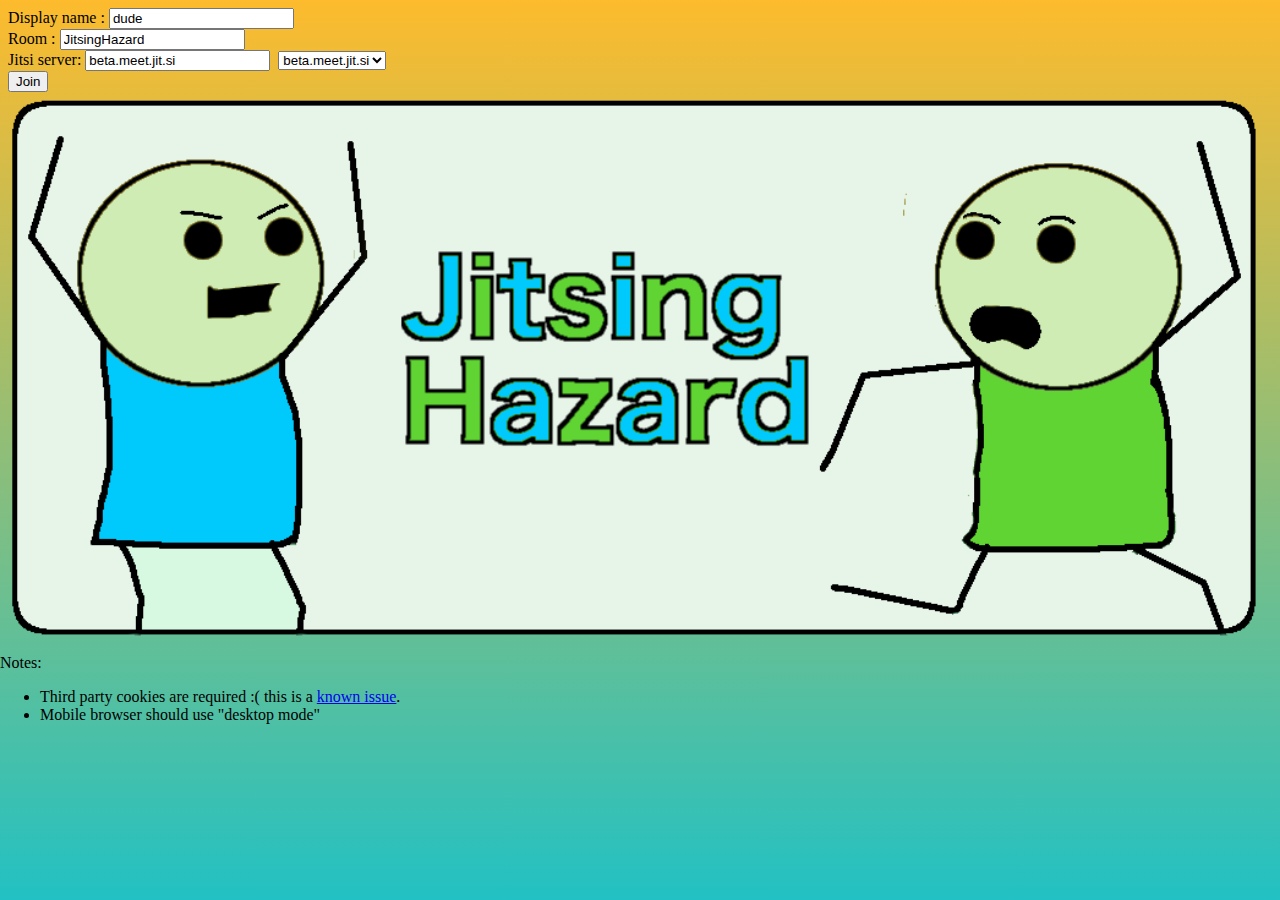
<file: index.html>
<!doctype html>

<html lang="en">
<head>
  <meta charset="utf-8">

  <title>Jitsing Hazard</title>
  <meta name="description" content="Multiplayer video gaming">
  <meta name="author" content="https://github.com/JitsingHazard">

  <link rel="stylesheet" href="style.css">

</head>

<body>
  <form action="game.html" method="get" class="borderline" id="game">
      <label for="displayname">Display name :</label>
      <input type="text" id="displayname" name="displayname" value="dude"><br/>
      <label for="room">Room :</label>
      <input type="text" id="room" name="room" value="JitsingHazard"><br/>
      <label for="server">Jitsi server:</label>
      <input type="text" id="server" name="server" value="beta.meet.jit.si">&nbsp;
      <select id="serverlist" onchange="javascript:document.getElementById ('server').value = this.value;">
        <option value="beta.meet.jit.si">beta.meet.jit.si</option>
        <option value="meet.jit.si">meet.jit.si</option>
      </select><br/>
      <input type="submit" value="Join" />
  </form>
  <img src="./jitsinghazard.png">
  Notes:
  <ul>
    <li>Third party cookies are required :( this is a <a href="https://github.com/jitsi/jitsi-meet/issues/5300">known issue</a>.</li>
    <li>Mobile browser should use "desktop mode"</li>
  </ul>
</body>
</html>
</file>
<file: style.css>
[v-cloak]
{
    display: none;
}
html, body {
    height: 100%;
    margin:0px;
}

body
{
    background: rgb(34,193,195);
    background: linear-gradient(0deg, rgba(34,193,195,1) 0%, rgba(253,187,45,1) 100%);
    display: flex;
    flex-direction: column;
}
input
{
    cursor:pointer;
    flex:1;
}

#game
{
    height:70px;
    padding: 8px;
}

.flex-row
{
    display: flex;
    flex-flow: row wrap;
    text-align: center;
}

.flex-column
{
    display: flex;
    flex-flow: column wrap;
    text-align: center;
}

.status
{
    padding: 5px;
    vertical-align: middle;
}

.player-card
{
    border-radius: 25px;
    width:125px;
}

.red-card
{
    border-radius: 8px;
    border: 3px solid red;
}

#meet
{
    flex:1;
}

#headergame{
    display: flex;
    flex-flow: row wrap;
    text-align: center;
}
#lefthead{
    display: flex;
    flex:1;
    flex-direction: row;
}
#centerhead{

    display: flex;
    justify-content: center;
    align-items: center;
}
#centerhead img{

    width:150px;
    height:66px;
}
#righthead{
    flex:1;
    display: flex;
}
.cardscont
{
    position: fixed;
    top:90px;
    left:0px;
    display:flex;
    flex-direction: column;
    z-index:20;
    align-items: flex-start;
    margin:0px 5px;
}

.cards 
{
    z-index:19;
    display:flex;
    flex-direction: row;
    justify-content: flex-start;
    align-items: flex-start;
    width:100%;
    margin:1px 0px;
}
.fcard{

   margin:0px 1px;
    border-radius: 4%;
    flex:1;
    overflow:hidden; 

}
.fcard div{
    position: absolute;
    width:25%;
    transform: translateY(-55px);
}
.card
{
    margin:0px 1px;
    border-radius: 4%;
    flex:1;
    overflow:hidden;
}
img
{
    width:100%;
    border-radius: 4%;
}
.winner {
    display: flex;
    flex-direction: column;
    border-radius: 4%;
    overflow: hidden;
    height:100%;
    justify-content: center;
}
.winner input{   
    
}
#hand-0 .card
{
    opacity:0.5
}
#hand-0 .card:hover
{
    flex:1.3;
    opacity:1;
}
#hand{
    width:100%;
    display: flex;
    justify-content: center;
}
#hand-0{
    align-items: flex-end;
    position: fixed;
    bottom:70px;
    justify-content: center;
    flex-wrap: wrap;
     
}
/*------------------FNT status --------------------*/
.above{
    z-index:30;
    display:flex;
}
.below{
    z-index:10;
    display:none;
}

 .overflow
{
    overflow-y: auto;
    max-height:20%;
}
 .overflow:hover
{
    max-height:70%;
    overflow-y: auto;
}

/*----------------!= screens ------------------------*/
@media screen and (max-width: 400px) {
   
    #righthead{
    flex:auto;
    display: none;
    }
    #centerhead{
    flex:auto;
    display: none;
    }
    #hand{
        justify-content: flex-start;
    }
}
@media screen and (max-width: 600px) {
    .cardscont 
    {
        top:90px;
        width:97%;
        max-height:30%;
        overflow-y:scroll;
    }

    .card {
        flex:auto;
        width:60px;
    }
    .fcard {
        flex:auto;
        width:60px;
    }
    #hand{
        justify-content: flex-start;
    }
    #hand-0 .card:hover, #hand-0 .card:active
    {
        flex:auto;
        width:70px;
    }
    #hand-0{
        align-items: flex-end;
        width:300px;
    }
    #righthead{
    flex:auto;
    display: none;
    }
    #centerhead{
    flex:1;
    }
}
@media screen and (min-width: 600px) and (max-width: 900px) {
    .cardscont 
{
    width:50%;
}

   .cardscont:hover
{
    width:70%;
}
#hand{
        justify-content: flex-start;
    }
#hand-0{
    width:80%;
}

}
@media screen and (min-width: 900px) and (max-width: 1100px) {
    .cardscont 
{
    width:40%;
}
   .cardscont:hover
{
    width:60%;
}
#hand{
        justify-content: flex-start;
    }
#hand-0{
    width:70%;
}

}
@media screen and (min-width: 1100px) and (max-width: 1300px) {
    .cardscont 
{
    width:35%;
}
   .cardscont:hover
{
    width:45%;
}

#hand-0{
    width:60%;
}

}
@media screen and (min-width: 1300px) {
    .cardscont 
{
    width:30%;
}
   .cardscont:hover
{
    width:35%;
}

#hand-0{
    width:50%;
}

}
</file>
